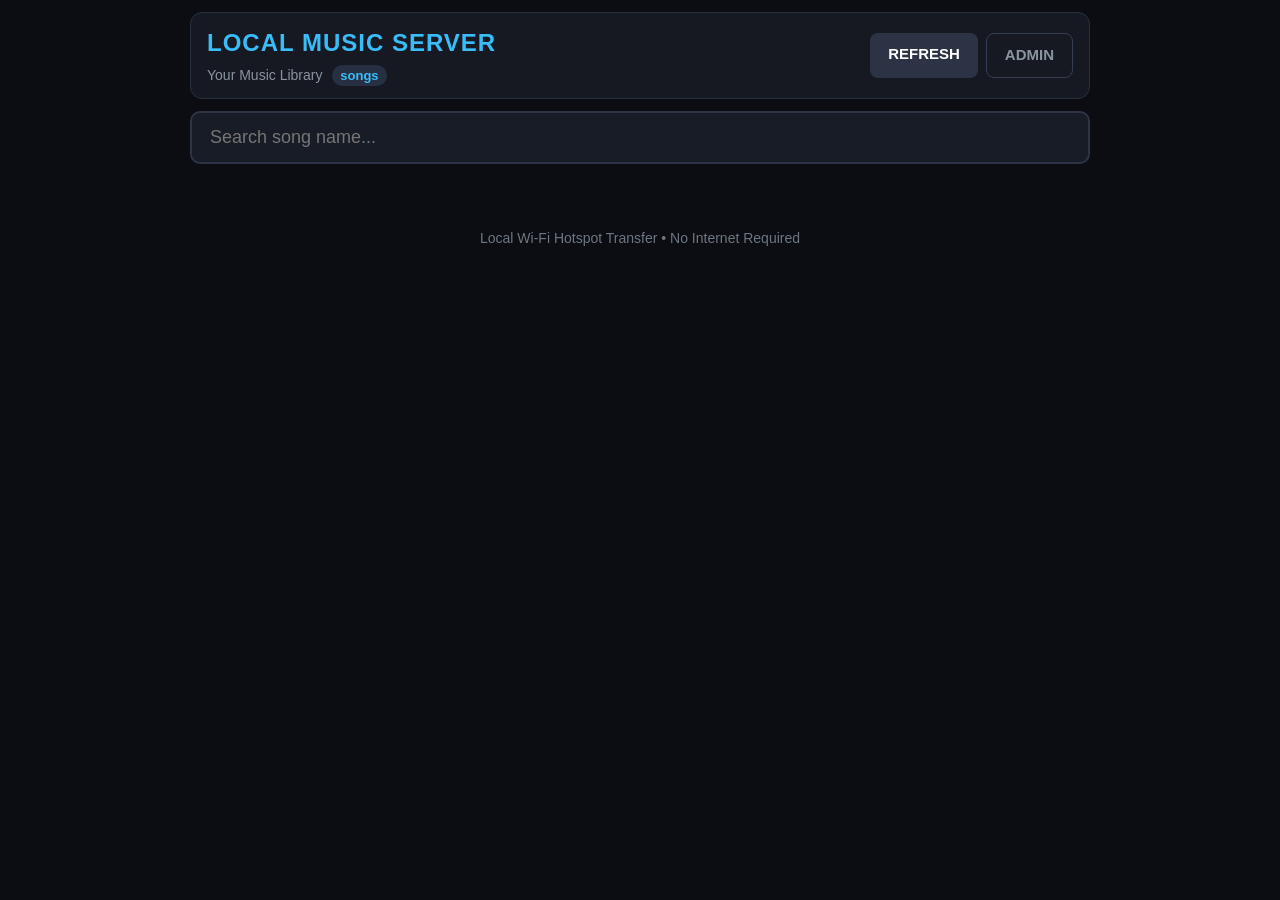
<file: index.html>
<!DOCTYPE html>
<html lang="en">
<head>
  <meta charset="utf-8">
  <meta name="viewport" content="width=device-width, initial-scale=1.0, maximum-scale=2.0">
  <meta http-equiv="X-UA-Compatible" content="IE=edge">
  <title>Local Music Server - Car Download</title>
  <link rel="stylesheet" href="/style.css">
  <style>
    /* Critical inline styles for older Android WebViews */
    * { -webkit-box-sizing: border-box; -moz-box-sizing: border-box; box-sizing: border-box; }
    body {
      margin: 0;
      padding: 12px;
      background-color: #0f1117;
      color: #f0f2f5;
      font-family: -apple-system, BlinkMacSystemFont, "Segoe UI", Roboto, "Helvetica Neue", Arial, sans-serif;
      -webkit-text-size-adjust: 100%;
    }
  </style>
</head>
<body class="car-body">

  <div class="car-container">
    <!-- Header -->
    <header class="car-header">
      <div class="header-left">
        <h1 class="car-title">LOCAL MUSIC SERVER</h1>
        <div class="car-subtitle">
          Your Music Library <span class="badge-count"><!-- MUSIC_COUNT_PLACEHOLDER --> songs</span>
        </div>
      </div>
      <div class="header-right">
        <a href="/" class="btn-action btn-refresh" title="Reload song list">REFRESH</a>
        <a href="/admin" class="btn-action btn-admin-link" title="Upload new songs">ADMIN</a>
      </div>
    </header>

    <!-- Optional Quick Filter for Head Units that support input -->
    <div class="filter-box">
      <input type="text" id="car-search" class="car-input" placeholder="Search song name..." onkeyup="filterSongs()">
    </div>

    <!-- Song List (Injected Server-Side for 100% Zero-JS Compatibility) -->
    <main id="song-list" class="song-list-container">
      <!-- MUSIC_ITEMS_PLACEHOLDER -->
    </main>

    <!-- Footer -->
    <footer class="car-footer">
      <p>Local Wi-Fi Hotspot Transfer &bull; No Internet Required</p>
    </footer>
  </div>

  <!-- Lightweight, backward-compatible ES3/ES5 script for instant search filter (Safe for Android 4+) -->
  <script>
    function filterSongs() {
      var input = document.getElementById("car-search");
      if (!input) return;
      var filter = input.value.toLowerCase();
      var list = document.getElementById("song-list");
      if (!list) return;
      var cards = list.getElementsByClassName("song-card");
      for (var i = 0; i < cards.length; i++) {
        var card = cards[i];
        var titleElem = card.getElementsByClassName("song-title")[0];
        if (titleElem) {
          var title = (titleElem.textContent || titleElem.innerText || "").toLowerCase();
          if (title.indexOf(filter) > -1) {
            card.style.display = "";
          } else {
            card.style.display = "none";
          }
        }
      }
    }
  </script>
</body>
</html>
</file>
<file: style.css>
/* ==========================================================================
   Local Music Drop Server & Audio Studio Stylesheet
   Designed for both Modern Mac Admin/Studio View and Legacy Android Head Unit View
   ========================================================================== */

:root {
  --bg-dark: #0f1117;
  --bg-card: #181b22;
  --bg-card-hover: #222631;
  --bg-border: #2c3240;
  --text-main: #f0f3f6;
  --text-muted: #8b949e;
  --text-dim: #6e7681;
  
  --accent-green: #00e676;
  --accent-green-hover: #00c853;
  --accent-green-text: #05200f;
  
  --accent-blue: #38bdf8;
  --accent-blue-hover: #0ea5e9;
  
  --accent-purple: #a855f7;
  --accent-purple-hover: #9333ea;
  
  --accent-red: #f85149;
  --accent-red-hover: #da3633;
  
  --accent-amber: #f59e0b;
  
  --font-stack: -apple-system, BlinkMacSystemFont, "Segoe UI", Roboto, "Helvetica Neue", Arial, sans-serif;
}

/* Reset & Box Sizing */
*, *::before, *::after {
  -webkit-box-sizing: border-box;
  -moz-box-sizing: border-box;
  box-sizing: border-box;
}

body {
  margin: 0;
  padding: 0;
  font-family: var(--font-stack);
  background-color: var(--bg-dark);
  color: var(--text-main);
  line-height: 1.5;
  -webkit-font-smoothing: antialiased;
}

/* ==========================================================================
   CAR DOWNLOAD VIEW (index.html) - Optimized for Low-Res Touchscreens
   ========================================================================== */

.car-body {
  background-color: #0b0d13;
  color: #ffffff;
  padding: 12px;
}

.car-container {
  max-width: 900px;
  margin: 0 auto;
}

.car-header {
  display: flex;
  justify-content: space-between;
  align-items: center;
  padding: 12px 16px;
  background-color: #161922;
  border-radius: 12px;
  border: 1px solid #282f3d;
  margin-bottom: 12px;
}

.car-title {
  margin: 0;
  font-size: 24px;
  font-weight: 800;
  letter-spacing: 1px;
  color: #38bdf8;
}

.car-subtitle {
  font-size: 14px;
  color: var(--text-muted);
  margin-top: 4px;
}

.badge-count {
  background-color: #263042;
  color: #38bdf8;
  font-size: 13px;
  font-weight: 700;
  padding: 3px 8px;
  border-radius: 20px;
  margin-left: 6px;
}

.header-right {
  display: flex;
  gap: 8px;
}

.btn-action {
  display: inline-block;
  padding: 10px 18px;
  font-size: 15px;
  font-weight: 700;
  text-decoration: none;
  text-align: center;
  border-radius: 8px;
  cursor: pointer;
  border: none;
  touch-action: manipulation;
}

.btn-refresh {
  background-color: #2b3345;
  color: #ffffff;
}

.btn-refresh:active {
  background-color: #3b465e;
}

.btn-admin-link {
  background-color: transparent;
  color: var(--text-muted);
  border: 1px solid #363e52;
}

.btn-admin-link:active {
  background-color: #262c3b;
}

.filter-box {
  margin-bottom: 14px;
}

.car-input {
  width: 100%;
  padding: 14px 18px;
  font-size: 18px;
  background-color: #181c26;
  border: 2px solid #2c3445;
  border-radius: 10px;
  color: #ffffff;
  outline: none;
}

.car-input:focus {
  border-color: #38bdf8;
}

.song-list-container {
  display: flex;
  flex-direction: column;
  gap: 12px;
}

.song-card {
  display: flex;
  justify-content: space-between;
  align-items: center;
  padding: 16px 20px;
  background-color: #171b24;
  border: 2px solid #262c3b;
  border-radius: 14px;
  box-shadow: 0 4px 12px rgba(0, 0, 0, 0.4);
}

.song-info {
  flex: 1;
  min-width: 0;
  padding-right: 18px;
}

.song-title {
  font-size: 20px;
  font-weight: 700;
  color: #ffffff;
  word-break: break-word;
  line-height: 1.3;
}

.song-size {
  font-size: 16px;
  font-weight: 600;
  color: #a0aec0;
  margin-top: 6px;
}

.btn-download {
  display: inline-flex;
  align-items: center;
  justify-content: center;
  min-width: 150px;
  min-height: 56px;
  padding: 14px 28px;
  background-color: var(--accent-green);
  color: var(--accent-green-text);
  font-size: 18px;
  font-weight: 900;
  letter-spacing: 0.5px;
  text-decoration: none;
  border-radius: 12px;
  border: none;
  box-shadow: 0 4px 14px rgba(0, 230, 118, 0.35);
  cursor: pointer;
  touch-action: manipulation;
  -webkit-tap-highlight-color: transparent;
  flex-shrink: 0;
}

.btn-download:hover,
.btn-download:active {
  background-color: var(--accent-green-hover);
  transform: translateY(1px);
  box-shadow: 0 2px 8px rgba(0, 230, 118, 0.5);
}

.empty-state {
  text-align: center;
  padding: 40px 20px;
  background-color: #171b24;
  border-radius: 14px;
  border: 2px dashed #2b3345;
}

.empty-title {
  font-size: 22px;
  font-weight: 700;
  color: #e2e8f0;
  margin: 0 0 8px 0;
}

.empty-desc {
  font-size: 16px;
  color: var(--text-muted);
  margin: 0;
}

.car-footer {
  text-align: center;
  margin-top: 24px;
  padding: 12px;
  font-size: 14px;
  color: var(--text-dim);
}


/* ==========================================================================
   ADMIN & AUDIO STUDIO VIEW - Modern Mac Desktop UI
   ========================================================================== */

.admin-body {
  background-color: var(--bg-dark);
  padding: 24px 16px;
}

.admin-container {
  max-width: 1040px;
  margin: 0 auto;
}

.studio-container {
  max-width: 1200px;
}

.admin-header {
  display: flex;
  justify-content: space-between;
  align-items: center;
  margin-bottom: 24px;
  padding-bottom: 16px;
  border-bottom: 1px solid var(--bg-border);
}

.header-brand {
  display: flex;
  align-items: center;
  gap: 14px;
}

.logo-icon {
  font-size: 32px;
  background: linear-gradient(135deg, var(--accent-blue), var(--accent-purple));
  -webkit-background-clip: text;
  -webkit-text-fill-color: transparent;
  line-height: 1;
}

.admin-header h1 {
  font-size: 24px;
  font-weight: 800;
  margin: 0;
  color: var(--text-main);
}

.subtitle {
  font-size: 14px;
  color: var(--text-muted);
  margin: 4px 0 0 0;
}

.header-actions {
  display: flex;
  gap: 10px;
}

/* Card Container */
.card {
  background-color: var(--bg-card);
  border: 1px solid var(--bg-border);
  border-radius: 12px;
  padding: 24px;
  margin-bottom: 24px;
  box-shadow: 0 4px 20px rgba(0, 0, 0, 0.2);
}

.card-header {
  display: flex;
  align-items: center;
  justify-content: space-between;
  margin-bottom: 20px;
}

.card-header h2 {
  font-size: 18px;
  font-weight: 700;
  margin: 0;
}

.card-header.space-between {
  flex-wrap: wrap;
  gap: 14px;
}

.title-with-badge {
  display: flex;
  align-items: center;
  gap: 10px;
}

.section-desc {
  font-size: 13px;
  color: var(--text-muted);
  margin: -10px 0 16px 0;
}

/* Buttons */
.btn {
  display: inline-flex;
  align-items: center;
  justify-content: center;
  gap: 8px;
  padding: 9px 18px;
  font-size: 14px;
  font-weight: 600;
  border-radius: 8px;
  border: 1px solid transparent;
  cursor: pointer;
  text-decoration: none;
  transition: all 0.15s ease;
}

.btn-primary {
  background-color: var(--accent-blue);
  color: #0b1329;
}

.btn-primary:hover {
  background-color: var(--accent-blue-hover);
}

.btn-studio {
  background-color: rgba(168, 85, 247, 0.18);
  color: #c084fc;
  border-color: rgba(168, 85, 247, 0.4);
}

.btn-studio:hover {
  background-color: var(--accent-purple);
  color: #ffffff;
}

.btn-secondary {
  background-color: #212631;
  color: var(--text-main);
  border-color: var(--bg-border);
}

.btn-secondary:hover {
  background-color: #2c3342;
  border-color: #40495d;
}

.btn-danger {
  background-color: rgba(248, 81, 73, 0.15);
  color: #ff7b72;
  border: 1px solid rgba(248, 81, 73, 0.3);
}

.btn-danger:hover {
  background-color: rgba(248, 81, 73, 0.3);
  color: #ffffff;
}

.btn-small {
  padding: 5px 10px;
  font-size: 12px;
  border-radius: 6px;
}

.btn-large {
  padding: 12px 24px;
  font-size: 16px;
  font-weight: 700;
  border-radius: 10px;
}

.btn-icon {
  padding: 4px 8px;
  font-size: 12px;
  line-height: 1;
}

/* Badges */
.badge {
  display: inline-block;
  padding: 4px 10px;
  font-size: 12px;
  font-weight: 600;
  border-radius: 20px;
  background-color: #212631;
  color: var(--text-muted);
  border: 1px solid var(--bg-border);
}

.badge-primary {
  background-color: rgba(56, 189, 248, 0.15);
  color: #38bdf8;
  border-color: rgba(56, 189, 248, 0.3);
}

.badge-secondary {
  background-color: rgba(148, 163, 184, 0.15);
  color: #cbd5e1;
  border-color: rgba(148, 163, 184, 0.25);
}

.badge-warning {
  background-color: rgba(245, 158, 11, 0.2);
  color: #fbbf24;
  border: 1px solid rgba(245, 158, 11, 0.4);
  font-size: 11px;
}

.badge-format {
  display: inline-block;
  font-size: 11px;
  font-weight: 800;
  padding: 2px 6px;
  border-radius: 4px;
  background-color: #272f3d;
  color: var(--accent-blue);
  text-transform: uppercase;
}

.badge-dim {
  font-size: 12px;
  color: var(--text-dim);
  margin-left: 6px;
}

/* Drop Zone */
.drop-zone {
  border: 2px dashed #3a4356;
  border-radius: 12px;
  padding: 38px 20px;
  text-align: center;
  background-color: rgba(24, 27, 34, 0.6);
  transition: all 0.2s ease;
  cursor: pointer;
}

.drop-zone:hover,
.drop-zone.dragover {
  border-color: var(--accent-blue);
  background-color: rgba(56, 189, 248, 0.05);
  transform: scale(1.005);
}

.drop-zone-icon {
  font-size: 44px;
  margin-bottom: 10px;
  color: var(--accent-blue);
}

.drop-zone-text {
  display: flex;
  flex-direction: column;
  gap: 4px;
  margin-bottom: 16px;
}

.drop-zone-text strong {
  font-size: 16px;
  color: var(--text-main);
}

.drop-zone-text span {
  font-size: 13px;
  color: var(--text-muted);
}

/* Upload & Task Progress */
.upload-progress-container {
  margin-top: 20px;
  padding: 16px;
  background-color: #1e232e;
  border-radius: 8px;
  border: 1px solid var(--bg-border);
}

.progress-info {
  display: flex;
  justify-content: space-between;
  font-size: 14px;
  font-weight: 600;
  margin-bottom: 8px;
}

.progress-bar-track {
  width: 100%;
  height: 10px;
  background-color: #101217;
  border-radius: 5px;
  overflow: hidden;
}

.progress-bar-fill {
  height: 100%;
  background: linear-gradient(90deg, #38bdf8, #a855f7);
  transition: width 0.15s ease;
}

.progress-details {
  font-size: 12px;
  color: var(--text-muted);
  margin-top: 6px;
  text-align: right;
}

/* Alerts */
.alert {
  padding: 12px 16px;
  border-radius: 8px;
  font-size: 14px;
  margin-top: 16px;
  line-height: 1.4;
}

.alert-success {
  background-color: rgba(0, 230, 118, 0.15);
  border: 1px solid rgba(0, 230, 118, 0.4);
  color: #22c55e;
}

.alert-error {
  background-color: rgba(248, 81, 73, 0.15);
  border: 1px solid rgba(248, 81, 73, 0.4);
  color: #ff7b72;
}

.alert-warning {
  background-color: rgba(245, 158, 11, 0.15);
  border: 1px solid rgba(245, 158, 11, 0.35);
  color: #fcd34d;
}

/* Table */
.admin-input,
.admin-select {
  width: 100%;
  padding: 9px 14px;
  font-size: 14px;
  background-color: #12141a;
  border: 1px solid var(--bg-border);
  border-radius: 6px;
  color: var(--text-main);
  outline: none;
}

.admin-input:focus,
.admin-select:focus {
  border-color: var(--accent-blue);
}

.table-responsive {
  overflow-x: auto;
}

.music-table {
  width: 100%;
  border-collapse: collapse;
  text-align: left;
  font-size: 14px;
}

.music-table th {
  padding: 12px 16px;
  background-color: #14171f;
  color: var(--text-muted);
  font-weight: 600;
  border-bottom: 1px solid var(--bg-border);
}

.music-table td {
  padding: 14px 16px;
  border-bottom: 1px solid #202430;
  vertical-align: middle;
}

.music-table tr:hover td {
  background-color: rgba(255, 255, 255, 0.02);
}

.song-cell-title {
  font-weight: 600;
  color: var(--text-main);
  display: flex;
  align-items: center;
  gap: 10px;
}

.song-icon {
  font-size: 18px;
  color: var(--accent-blue);
}

.table-actions {
  display: flex;
  gap: 6px;
  justify-content: flex-end;
  flex-wrap: wrap;
}

.table-loading,
.table-empty {
  text-align: center;
  padding: 36px 16px;
  color: var(--text-muted);
}

/* Modal Dialogs */
.modal-backdrop {
  position: fixed;
  top: 0;
  left: 0;
  right: 0;
  bottom: 0;
  background-color: rgba(0, 0, 0, 0.75);
  backdrop-filter: blur(4px);
  display: flex;
  align-items: center;
  justify-content: center;
  z-index: 10000;
  padding: 16px;
}

.modal-box {
  background-color: #181c26;
  border: 1px solid var(--bg-border);
  border-radius: 14px;
  width: 100%;
  max-width: 540px;
  box-shadow: 0 10px 40px rgba(0, 0, 0, 0.6);
  animation: modalFadeIn 0.2s ease-out;
}

@keyframes modalFadeIn {
  from { opacity: 0; transform: scale(0.96); }
  to { opacity: 1; transform: scale(1); }
}

.modal-header {
  display: flex;
  justify-content: space-between;
  align-items: center;
  padding: 18px 24px;
  border-bottom: 1px solid var(--bg-border);
}

.modal-header h3 {
  margin: 0;
  font-size: 18px;
  font-weight: 700;
  color: var(--text-main);
}

.modal-close {
  background: none;
  border: none;
  font-size: 24px;
  color: var(--text-muted);
  cursor: pointer;
}

.modal-close:hover {
  color: var(--text-main);
}

.modal-body {
  padding: 24px;
}

.modal-footer {
  display: flex;
  justify-content: flex-end;
  gap: 10px;
  padding: 16px 24px;
  border-top: 1px solid var(--bg-border);
  background-color: #141720;
  border-bottom-left-radius: 14px;
  border-bottom-right-radius: 14px;
}

.modal-label {
  font-size: 14px;
  color: var(--text-muted);
  margin: 0 0 12px 0;
}

.input-with-addon {
  display: flex;
  align-items: center;
}

.input-with-addon input {
  border-top-right-radius: 0;
  border-bottom-right-radius: 0;
}

.input-addon {
  background-color: #252c3b;
  border: 1px solid var(--bg-border);
  border-left: none;
  padding: 9px 14px;
  font-size: 14px;
  color: var(--accent-blue);
  font-weight: 700;
  border-top-right-radius: 6px;
  border-bottom-right-radius: 6px;
}

.hint-text {
  font-size: 12px;
  color: var(--text-dim);
  margin-top: 8px;
}

.info-banner {
  background-color: #12151c;
  padding: 12px 16px;
  border-radius: 8px;
  border: 1px solid #232836;
  margin-bottom: 18px;
  font-size: 14px;
}

.form-grid {
  display: grid;
  grid-template-columns: 1fr 1fr;
  gap: 14px;
}

.form-group label {
  display: block;
  font-size: 13px;
  font-weight: 600;
  color: var(--text-muted);
  margin-bottom: 6px;
}

.form-checkbox label {
  font-size: 13px;
  color: var(--text-muted);
  display: flex;
  align-items: center;
  gap: 8px;
  cursor: pointer;
}

/* ==========================================================================
   AUDIO MERGE STUDIO SPECIFIC STYLES
   ========================================================================== */

.studio-grid {
  display: grid;
  grid-template-columns: 1fr 1.3fr;
  gap: 20px;
}

.studio-card {
  margin-bottom: 0;
}

.studio-track-list {
  max-height: 520px;
  overflow-y: auto;
  display: flex;
  flex-direction: column;
  gap: 8px;
  padding-right: 4px;
}

.studio-track-item {
  display: flex;
  justify-content: space-between;
  align-items: center;
  padding: 12px 14px;
  background-color: #141720;
  border: 1px solid #262c3b;
  border-radius: 8px;
  transition: all 0.15s ease;
}

.studio-track-item:hover {
  background-color: #1c212d;
  border-color: #384257;
}

.track-left {
  display: flex;
  align-items: center;
  gap: 10px;
  min-width: 0;
}

.track-meta {
  min-width: 0;
}

.track-title {
  font-size: 14px;
  font-weight: 600;
  color: var(--text-main);
  white-space: nowrap;
  overflow: hidden;
  text-overflow: ellipsis;
  max-width: 260px;
}

.track-sub {
  font-size: 12px;
  color: var(--text-muted);
}

/* Queue */
.queue-container {
  min-height: 200px;
  max-height: 380px;
  overflow-y: auto;
  border: 2px dashed #2d3546;
  border-radius: 10px;
  padding: 12px;
  display: flex;
  flex-direction: column;
  gap: 8px;
  background-color: rgba(14, 16, 22, 0.4);
}

.queue-empty {
  text-align: center;
  padding: 40px 16px;
  color: var(--text-muted);
}

.queue-empty-icon {
  font-size: 36px;
  margin-bottom: 8px;
  color: var(--accent-purple);
}

.queue-item {
  display: flex;
  align-items: center;
  gap: 10px;
  padding: 10px 14px;
  background-color: #1c212c;
  border: 1px solid #2e3648;
  border-radius: 8px;
  user-select: none;
  cursor: grab;
  transition: background-color 0.15s ease;
}

.queue-item:active {
  cursor: grabbing;
}

.queue-item.dragging {
  opacity: 0.4;
  border-style: dashed;
}

.queue-item.drag-target {
  border-color: var(--accent-purple);
  background-color: #252b3a;
}

.queue-order-badge {
  font-size: 12px;
  font-weight: 800;
  color: #c084fc;
  background-color: rgba(168, 85, 247, 0.15);
  width: 24px;
  height: 24px;
  border-radius: 12px;
  display: flex;
  align-items: center;
  justify-content: center;
  flex-shrink: 0;
}

.queue-drag-handle {
  color: var(--text-dim);
  font-size: 18px;
  cursor: grab;
}

.queue-track-info {
  display: flex;
  align-items: center;
  gap: 10px;
  flex: 1;
  min-width: 0;
}

.queue-track-text {
  min-width: 0;
  display: flex;
  flex-direction: column;
}

.queue-title {
  font-size: 14px;
  color: var(--text-main);
  white-space: nowrap;
  overflow: hidden;
  text-overflow: ellipsis;
  max-width: 280px;
}

.queue-sub {
  font-size: 11px;
  color: var(--text-muted);
}

.queue-item-actions {
  display: flex;
  gap: 4px;
  flex-shrink: 0;
}

.queue-summary-bar {
  display: flex;
  justify-content: space-between;
  padding: 12px 16px;
  background-color: #141720;
  border-radius: 8px;
  border: 1px solid var(--bg-border);
  margin-top: 14px;
  font-size: 13px;
  color: var(--text-muted);
}

.queue-summary-bar strong {
  color: var(--accent-blue);
}

.merge-settings-box {
  margin-top: 20px;
  padding-top: 20px;
  border-top: 1px solid var(--bg-border);
}

.settings-title {
  font-size: 15px;
  font-weight: 700;
  margin: 0 0 16px 0;
  color: var(--text-main);
}

.merge-action-bar {
  margin-top: 20px;
  display: flex;
  justify-content: flex-end;
}

.merge-success-actions {
  display: flex;
  gap: 12px;
  align-items: center;
}

/* Toast Notification */
.toast {
  position: fixed;
  bottom: 24px;
  right: 24px;
  background-color: #1e232e;
  color: #ffffff;
  padding: 12px 20px;
  border-radius: 8px;
  border: 1px solid #363e52;
  box-shadow: 0 6px 20px rgba(0, 0, 0, 0.4);
  font-size: 14px;
  z-index: 99999;
  opacity: 0;
  transform: translateY(12px);
  transition: all 0.25s ease;
  pointer-events: none;
}

.toast.show {
  opacity: 1;
  transform: translateY(0);
}

.admin-footer {
  text-align: center;
  margin-top: 32px;
  padding: 16px;
  font-size: 13px;
  color: var(--text-dim);
}

.footer-note {
  max-width: 600px;
  margin: 0 auto;
}

/* Responsive adjustments */
@media (max-width: 860px) {
  .studio-grid {
    grid-template-columns: 1fr;
  }
  .form-grid {
    grid-template-columns: 1fr;
  }
}

@media (max-width: 640px) {
  .song-card {
    flex-direction: column;
    align-items: flex-start;
    gap: 14px;
  }
  .btn-download {
    width: 100%;
  }
  .admin-header {
    flex-direction: column;
    align-items: flex-start;
    gap: 16px;
  }
  .header-actions {
    width: 100%;
    flex-wrap: wrap;
  }
  .header-actions .btn {
    flex: 1;
  }
  .table-actions {
    flex-direction: column;
  }
}

/* ==========================================================================
   NETWORK DASHBOARD SPECIFIC STYLES
   ========================================================================== */

.dashboard-container {
  max-width: 1240px;
}

.overview-grid {
  display: grid;
  grid-template-columns: repeat(auto-fit, minmax(180px, 1fr));
  gap: 16px;
  margin-bottom: 24px;
}

.stat-card {
  background-color: var(--bg-card);
  border: 1px solid var(--bg-border);
  border-radius: 12px;
  padding: 18px;
  display: flex;
  align-items: center;
  gap: 16px;
  box-shadow: 0 4px 16px rgba(0, 0, 0, 0.2);
  transition: transform 0.15s ease, border-color 0.15s ease;
}

.stat-card:hover {
  border-color: #3d4659;
  transform: translateY(-2px);
}

.stat-icon {
  width: 44px;
  height: 44px;
  border-radius: 10px;
  display: flex;
  align-items: center;
  justify-content: center;
  font-size: 20px;
  flex-shrink: 0;
}

.stat-icon-green {
  background-color: rgba(0, 230, 118, 0.15);
  color: var(--accent-green);
}

.stat-icon-blue {
  background-color: rgba(56, 189, 248, 0.15);
  color: var(--accent-blue);
}

.stat-icon-purple {
  background-color: rgba(168, 85, 247, 0.15);
  color: var(--accent-purple);
}

.stat-icon-amber {
  background-color: rgba(245, 158, 11, 0.15);
  color: var(--accent-amber);
}

.stat-content {
  min-width: 0;
}

.stat-label {
  font-size: 12px;
  font-weight: 600;
  color: var(--text-muted);
  text-transform: uppercase;
  letter-spacing: 0.5px;
}

.stat-value {
  font-size: 22px;
  font-weight: 800;
  color: var(--text-main);
  margin: 2px 0;
}

.stat-sub {
  font-size: 11px;
  color: var(--text-dim);
  white-space: nowrap;
  overflow: hidden;
  text-overflow: ellipsis;
}

/* Status Indicator Dot */
.status-dot {
  display: inline-block;
  width: 9px;
  height: 9px;
  border-radius: 50%;
  margin-right: 6px;
  vertical-align: middle;
}

.status-online {
  background-color: #00e676;
  box-shadow: 0 0 8px rgba(0, 230, 118, 0.7);
}

.status-offline {
  background-color: #6e7681;
}

/* Live Transfers */
.transfers-container {
  display: flex;
  flex-direction: column;
  gap: 12px;
}

.transfer-row {
  background-color: #141720;
  border: 1px solid #282f3d;
  border-radius: 8px;
  padding: 12px 16px;
}

.transfer-header {
  display: flex;
  justify-content: space-between;
  align-items: center;
  margin-bottom: 8px;
  font-size: 13px;
  flex-wrap: wrap;
  gap: 8px;
}

.transfer-title {
  display: flex;
  align-items: center;
  gap: 10px;
}

.transfer-meta {
  font-weight: 600;
  color: var(--accent-blue);
}

/* Log Filter Bar */
.log-filter-bar {
  display: flex;
  gap: 12px;
  margin-bottom: 16px;
  flex-wrap: wrap;
}

.log-filter-bar .admin-input {
  flex: 2;
  min-width: 220px;
}

.log-filter-bar .admin-select {
  flex: 1;
  min-width: 180px;
}

/* Pagination */
.pagination-bar {
  display: flex;
  justify-content: space-between;
  align-items: center;
  margin-top: 16px;
  padding-top: 12px;
  border-top: 1px solid var(--bg-border);
}

.pagination-text {
  font-size: 13px;
  color: var(--text-muted);
}

/* Server Controls Grid */
.server-controls-grid {
  display: grid;
  grid-template-columns: repeat(auto-fit, minmax(280px, 1fr));
  gap: 20px;
}

.control-box {
  background-color: #141720;
  border: 1px solid var(--bg-border);
  border-radius: 10px;
  padding: 18px;
}

.control-box h3 {
  font-size: 15px;
  font-weight: 700;
  margin: 0 0 4px 0;
}

.control-box p {
  font-size: 12px;
  margin: 0 0 14px 0;
}
</file>
